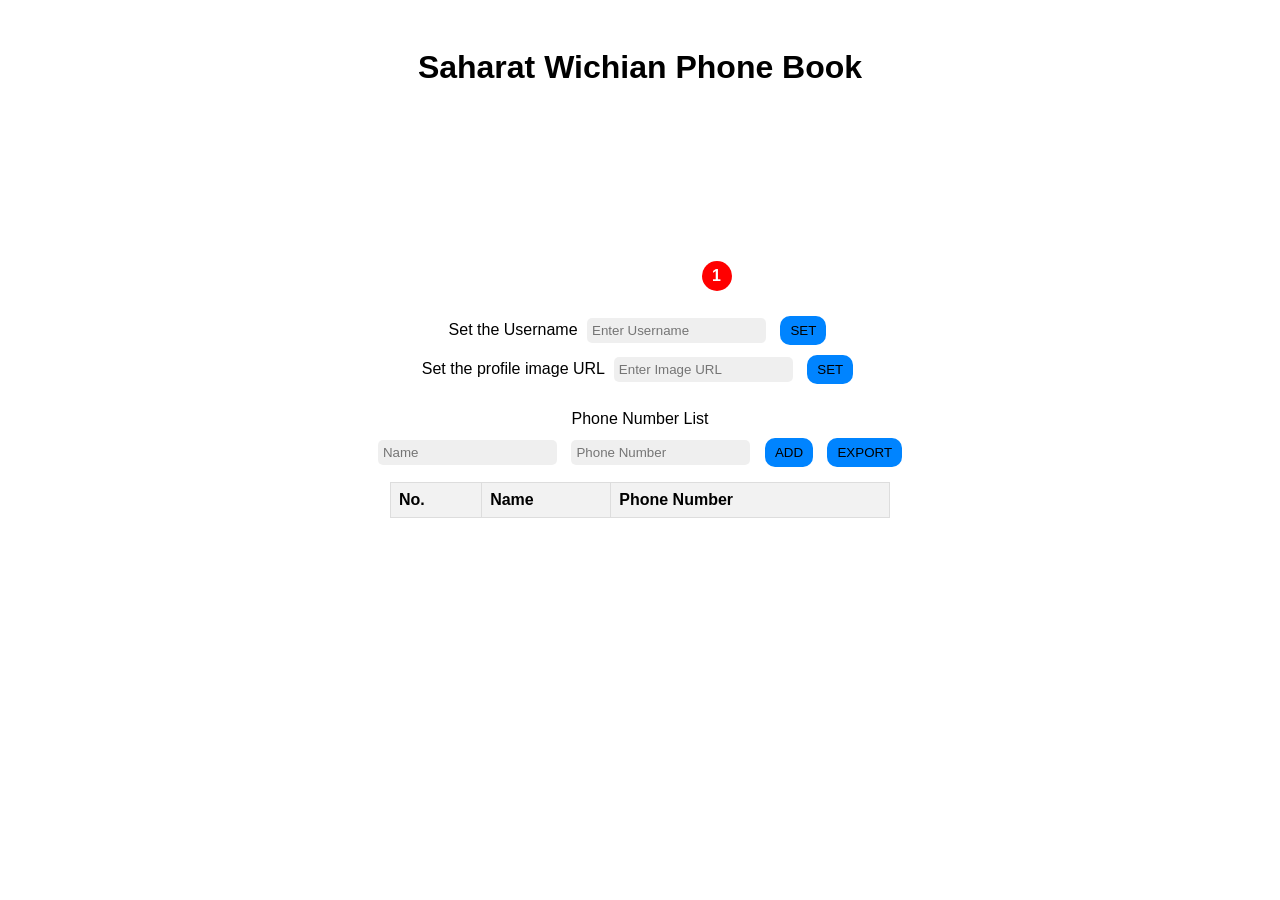
<file: lab14.html>
<!DOCTYPE html>
<html lang="en">
<head>
    <meta charset="UTF-8">
    <meta name="viewport" content="width=device-width, initial-scale=1.0">
    <title>Document</title>
    <link rel="stylesheet" href="styles.css">
</head>
<body>
    <h1>
        <span class="username" id="username">Saharat Wichian</span> Phone Book
    </h1>
    <div class="avatar" id="avatar">
        <div class="notification">1</div>
    </div>
    
    <div>
        <label for="">Set the Username </label>
        <input class="input-field"  type="text" id="usernameInput" placeholder="Enter Username">
        <button class="btn" onclick="setUsername()">SET</button>
    </div>
    <div>
        <label for="">Set the profile image URL </label>
        <input class="input-field" type="text" id="avatarInput" placeholder="Enter Image URL">
        <button class="btn" onclick="setAvatar()">SET</button>
    </div>
    
    <div class="form-add">
        <h4>Phone Number List</h4>
        <input class="input-field" type="text" id="nameInput" placeholder="Name">
        <input class="input-field" type="tel" id="phoneInput" placeholder="Phone Number">
        <button class="btn" onclick="addContact()">ADD</button>
        <button class="btn" onclick="exportContacts()">EXPORT</button>
    </div>
    
    <table id="contactTable">
        <tr>
            <th>No.</th>
            <th>Name</th>
            <th>Phone Number</th>
        </tr>
    </table>
    <script src="script.js"></script>
</body>
</html>
</file>
<file: styles.css>
body {
    font-family: Arial, sans-serif;
    display: flex;
    flex-direction: column;
    align-items: center;
    padding: 20px;
}


.avatar {
    width: 183px;
    height: 183px;
    border-radius: 50%;
    background-size: cover;
    background-position: center;
    position: relative;
    margin-bottom: 20px;
}

.notification {
    position: absolute;
    bottom: 0;
    right: 0;
    width: 30px;
    height: 30px;
    background-color: red;
    border-radius: 50%;
    display: flex;
    justify-content: center;
    align-items: center;
    color: white;
    font-weight: bold;
}

.username {
    font-weight: bold;
    cursor: pointer;
}

.username:hover {
    color: blue;
    text-decoration: underline;
}

input, button {
    margin: 5px;
    padding: 5px;
}

button {
    cursor: pointer;
}

table {
    border-collapse: collapse;
    width: 100%;
    max-width: 500px;
}

th, td {
    border: 1px solid #ddd;
    padding: 8px;
    text-align: left;
}

th {
    background-color: #f2f2f2;
}

.input-field{
    border: none;
    background-color: #eeee;
    border-radius: 5px;
    outline: none;
}

.input-field:focus{
    border: 1px solid;
}

.btn{
    background: rgb(0, 132, 255);
    border: none;
    border-radius: 10px;
    padding: 7px 10px;
}

.btn:hover{
    background: rgb(76, 0, 255);
}

.form-add{
    text-align: center;
    margin-bottom: 10px;
}

.form-add h4{
    font-weight: 200;
    margin-bottom: 5px;
}
</file>
